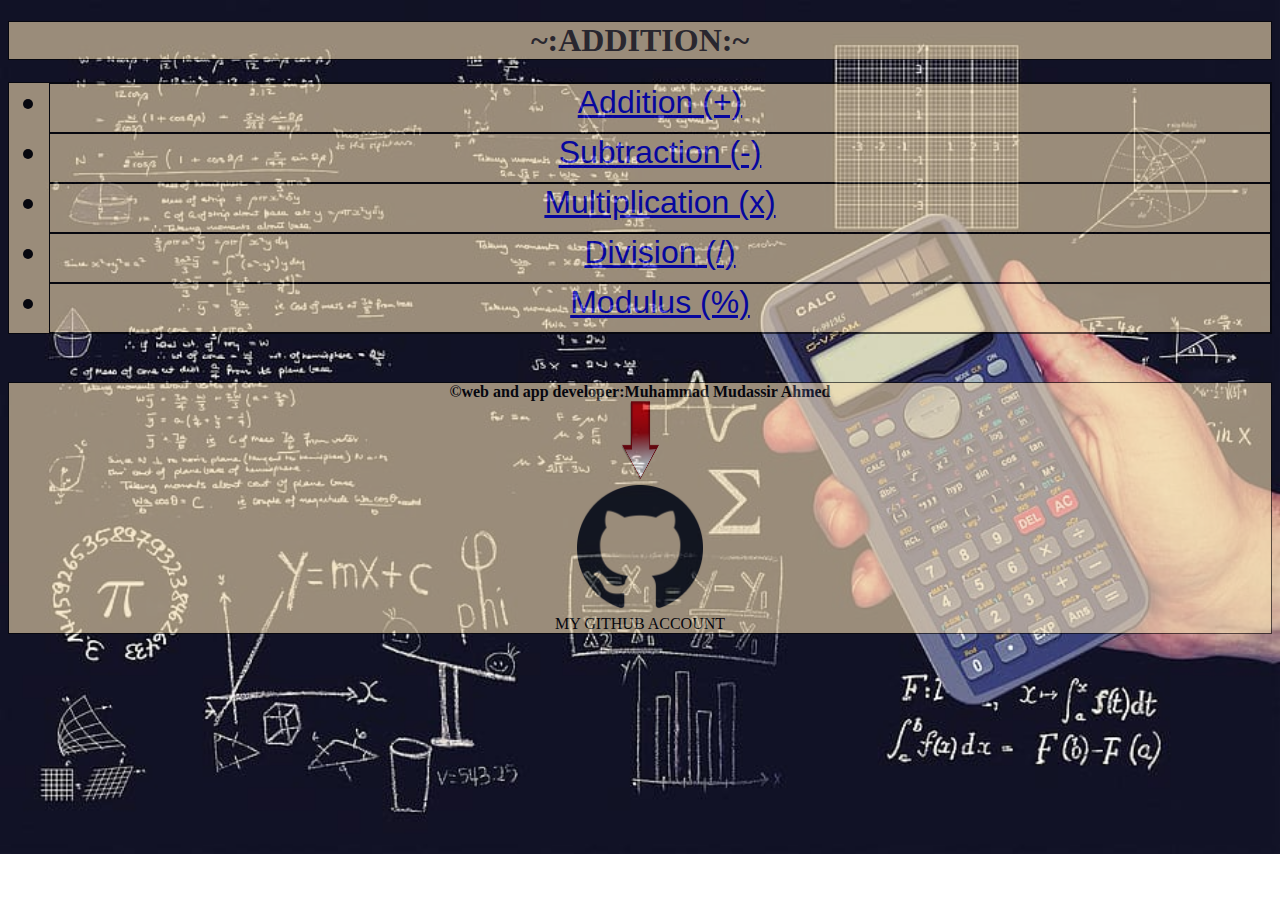
<file: index.html>
<!DOCTYPE html>
<html lang="en">

<head>
    <meta charset="UTF-8">
    <meta http-equiv="X-UA-Compatible" content="IE=edge">
    <meta name="viewport" content="width=device-width, initial-scale=1.0">
    <title>Javascript Calculator</title>
    <link rel="stylesheet" href="style.css">
</head>

<body class="main" >

    <h1 class="header">~:ADDITION:~</h1>

    
    <nav>
        <ul>
          <li> <a href="./index.html"> Addition (+)</a></li>
          <li> <a href="./sub.html"> Subtraction (-)</a></li>
          <li> <a href="./multiply.html"> Multiplication (x)</a></li>
          <li> <a href="./divide.html"> Division (/)</a></li>
          <li> <a href="./modulus.html"> Modulus (%)</a></li>
        </ul>  
    </nav>

    <footer class="footer">
        <b> &copy;web and app developer:Muhammad Mudassir Ahmed</b>
       <center> <img src="./PngItem_1123483.png" alt="" width="3%" height="80px"></center>
        <a href="https://github.com/Mudassir123522"> <img src="./Octicons-mark-github.svg.png" alt="" height="10%" width="10%"></a>
        <center>MY GITHUB ACCOUNT</center>
    </footer>

    <script type="module">
        let num1 = prompt("enter your 1st number: ");
        let num2 = prompt("enter your 2nd number: ");

        num1 = Number(num1);
        num2 = Number(num2);

        let num3 = num1 + num2;

        alert('your sum is: '+ num3);
    </script>
</body>

</html>
</file>
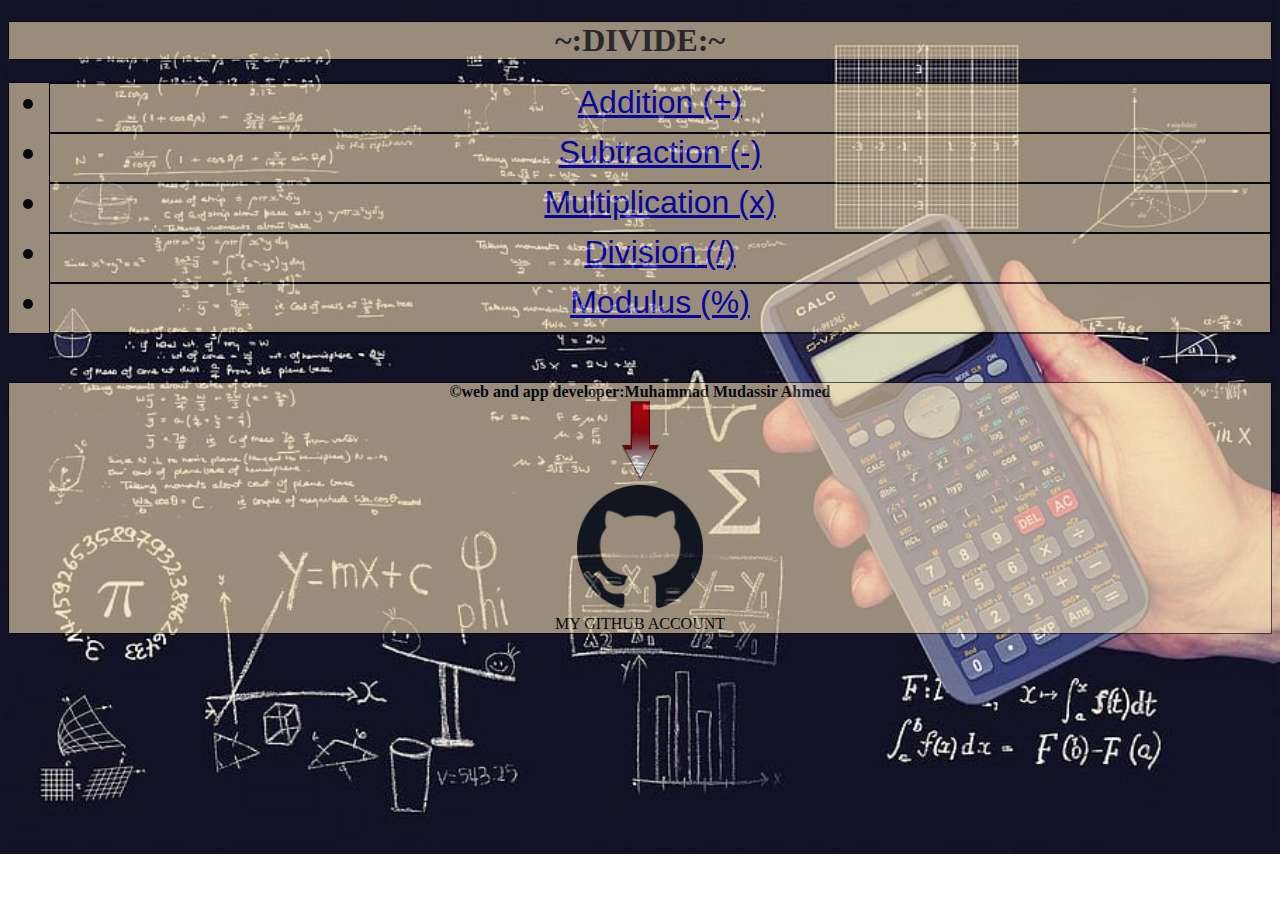
<file: divide.html>
<!DOCTYPE html>
<html lang="en">

<head>
    <meta charset="UTF-8">
    <meta http-equiv="X-UA-Compatible" content="IE=edge">
    <meta name="viewport" content="width=device-width, initial-scale=1.0">
    <title>Javascript Calculator</title>
    <link rel="stylesheet" href="style.css">
</head>

<body class="main" >

    <h1 class="header" >~:DIVIDE:~</h1>

    
    <nav>
        <ul>
            <li> <a href="./index.html"> Addition (+)</a></li>
            <li> <a href="./sub.html"> Subtraction (-)</a></li>
            <li> <a href="./multiply.html"> Multiplication (x)</a></li>
            <li> <a href="./divide.html"> Division (/)</a></li>
            <li> <a href="./modulus.html"> Modulus (%)</a></li>
        </ul>  
    </nav>

    <footer class="footer">
        <b> &copy;web and app developer:Muhammad Mudassir Ahmed</b>
       <center> <img src="./PngItem_1123483.png" alt="" width="3%" height="80px"></center>
        <a href="https://github.com/Mudassir123522"> <img src="./Octicons-mark-github.svg.png" alt="" height="10%" width="10%"></a>
        <center>MY GITHUB ACCOUNT</center>
    
    </footer>

    <script type="module">
        let num1 = prompt("enter your 1st number: ");
        let num2 = prompt("enter your 2nd number: ");

        num1 = Number(num1);
        num2 = Number(num2);

        let num3 = num1 / num2;

        alert('your division is: '+ num3);
    </script>
</body>

</html>
</file>
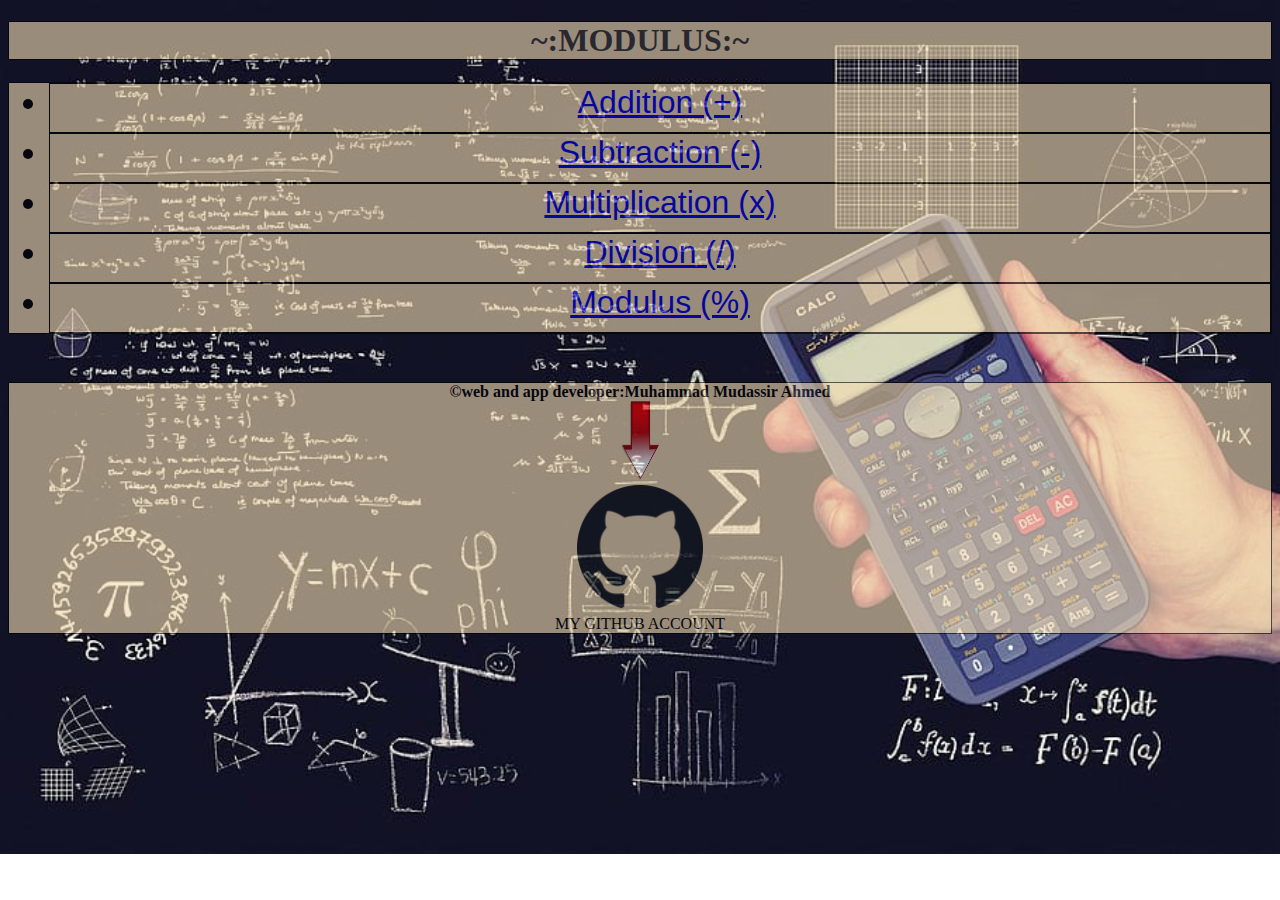
<file: modulus.html>
<!DOCTYPE html>
<html lang="en">

<head>
    <meta charset="UTF-8">
    <meta http-equiv="X-UA-Compatible" content="IE=edge">
    <meta name="viewport" content="width=device-width, initial-scale=1.0">
    <title>Javascript Calculator</title>
    <link rel="stylesheet" href="style.css">
</head>

<body class="main" >

    <h1 class="header" >~:MODULUS:~</h1>

    
    <nav>
        <ul>
            <li> <a href="./index.html"> Addition (+)</a></li>
            <li> <a href="./sub.html"> Subtraction (-)</a></li>
            <li> <a href="./multiply.html"> Multiplication (x)</a></li>
            <li> <a href="./divide.html"> Division (/)</a></li>
            <li> <a href="./modulus.html">Modulus (%)</a></li>
        </ul>  
    </nav>

    <footer class="footer">
        <b> &copy;web and app developer:Muhammad Mudassir Ahmed</b>
       <center> <img src="./PngItem_1123483.png" alt="" width="3%" height="80px"></center>
        <a href="https://github.com/Mudassir123522"> <img src="./Octicons-mark-github.svg.png" alt="" height="10%" width="10%"></a>
        <center>MY GITHUB ACCOUNT</center>
    </footer>

    <script type="module">
        let num1 = prompt("enter your 1st number: ");
        let num2 = prompt("enter your 2nd number: ");

        num1 = Number(num1);
        num2 = Number(num2);

        let num3 = num1 % num2;

        alert('your modulus is: '+ num3);
    </script>
</body>

</html>
</file>
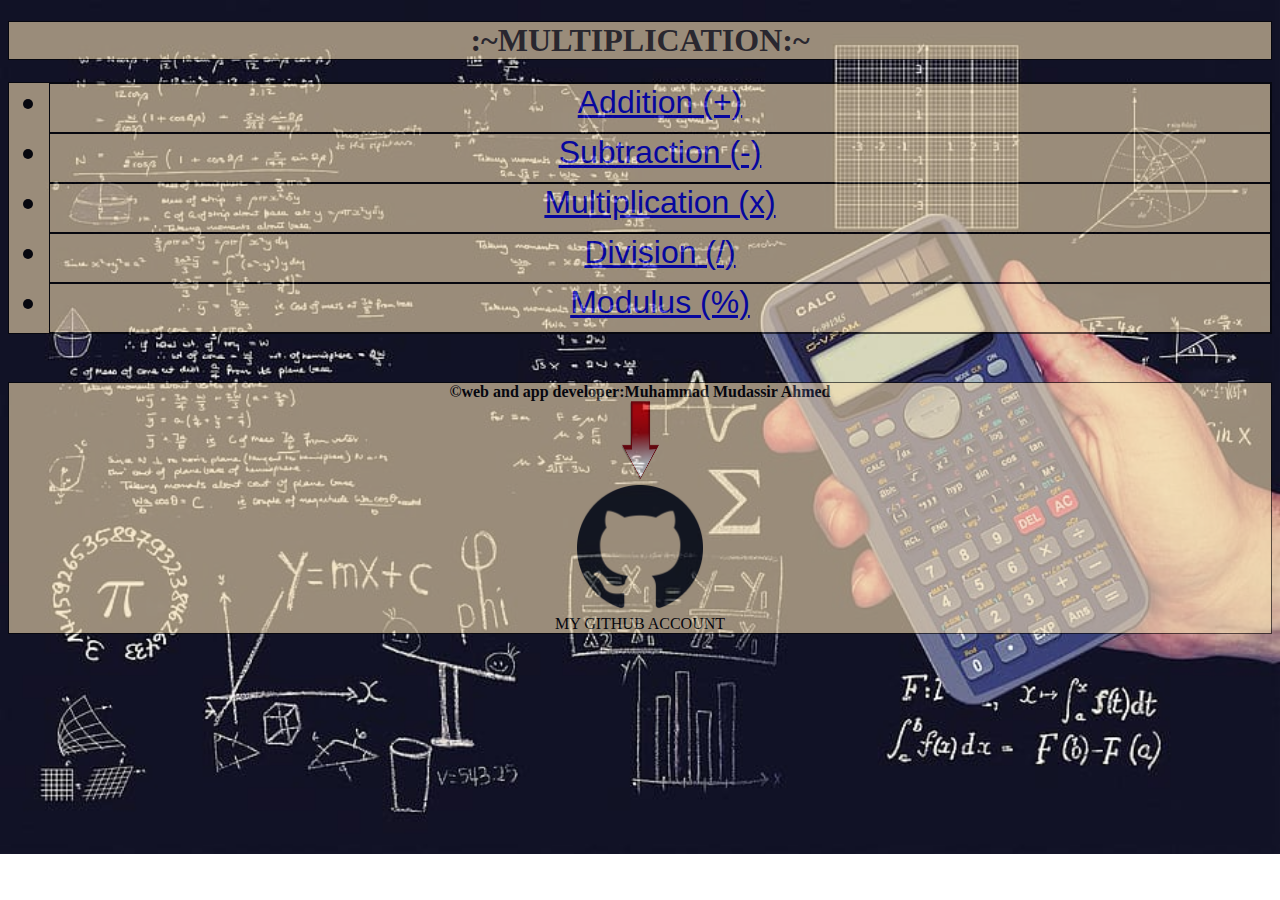
<file: multiply.html>
<!DOCTYPE html>
<html lang="en">

<head>
    <meta charset="UTF-8">
    <meta http-equiv="X-UA-Compatible" content="IE=edge">
    <meta name="viewport" content="width=device-width, initial-scale=1.0">
    <title>Javascript Calculator</title>
    <link rel="stylesheet" href="style.css">
</head>

<body class="main" >

    <h1 class="header" >:~MULTIPLICATION:~</h1>

    
    <nav>
        <ul>
            <li> <a href="./index.html">Addition (+)</a></li>
            <li> <a href="./sub.html">Subtraction (-)</a></li>
            <li> <a href="./multiply.html"> Multiplication (x)</a></li>
            <li> <a href="./divide.html"> Division (/)</a></li>
            <li> <a href="./modulus.html"> Modulus (%)</a></li>
        </ul>  
    </nav>

    <footer class="footer">
        <b> &copy;web and app developer:Muhammad Mudassir Ahmed</b>
       <center> <img src="./PngItem_1123483.png" alt="" width="3%" height="80px"></center>
        <a href="https://github.com/Mudassir123522"> <img src="./Octicons-mark-github.svg.png" alt="" height="10%" width="10%"></a>
        <center>MY GITHUB ACCOUNT</center>
    </footer>

    <script type="module">
        let num1 = prompt("enter your 1st number: ");
        let num2 = prompt("enter your 2nd number: ");

        num1 = Number(num1);
        num2 = Number(num2);

        let num3 = num1 * num2;

        alert('your product is: '+ num3);
    </script>
</body>

</html>
</file>
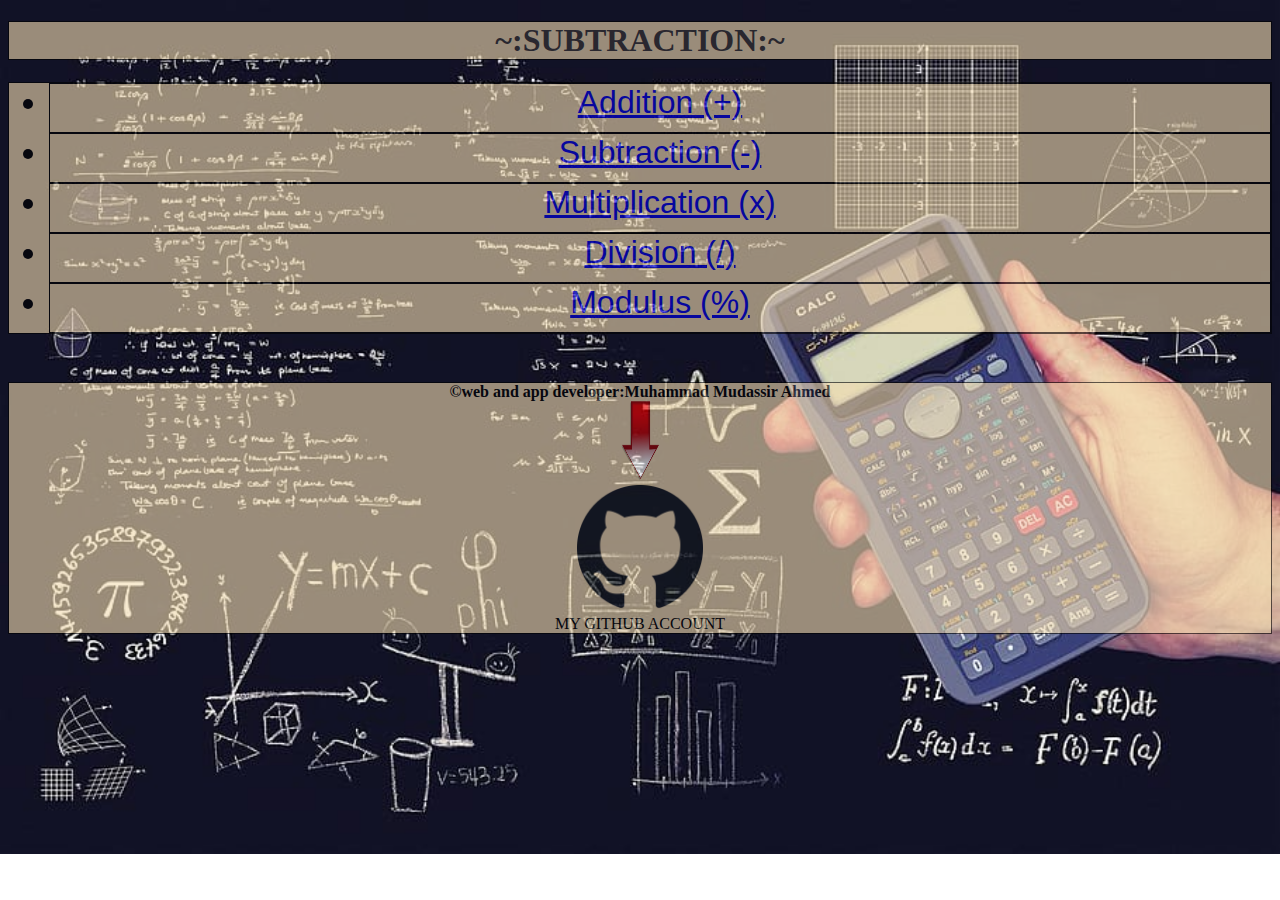
<file: sub.html>
<!DOCTYPE html>
<html lang="en">

<head>
    <meta charset="UTF-8">
    <meta http-equiv="X-UA-Compatible" content="IE=edge">
    <meta name="viewport" content="width=device-width, initial-scale=1.0">
    <title>Javascript Calculator</title>
    <link rel="stylesheet" href="style.css">
</head>

<body class="main" >

    <h1 class="header" >~:SUBTRACTION:~</h1>

    
    <nav>
        <ul>
            <li> <a href="./index.html"> Addition (+)</a></li>
            <li> <a href="./sub.html"> Subtraction (-)</a></li>
            <li> <a href="./multiply.html"> Multiplication (x)</a></li>
            <li> <a href="./divide.html"> Division (/)</a></li>
            <li> <a href="./modulus.html"> Modulus (%)</a></li>
        </ul>  
    </nav>

    <footer class="footer">
       <b> &copy;web and app developer:Muhammad Mudassir Ahmed</b>
       <center> <img src="./PngItem_1123483.png" alt="" width="3%" height="80px"></center>
        <a href="https://github.com/Mudassir123522"> <img src="./Octicons-mark-github.svg.png" alt="" height="10%" width="10%"></a>
        <center>MY GITHUB ACCOUNT</center>
    </footer>

    <script type="module">
        let num1 = prompt("enter your 1st number: ");
        let num2 = prompt("enter your 2nd number: ");

        num1 = Number(num1);
        num2 = Number(num2);

        let num3 = num1 - num2;

        alert('your sub is: '+ num3);
    </script>
</body>

</html>
</file>
<file: style.css>
.main{
    background-image:url(./geometry-mathematics-calculator-cube.jpg);
    background-repeat: no-repeat;
    background-size: 100%;
    
}

.header{
    /* text-decoration: underline red; */
    text-align: center;
    color: rgb(58, 53, 53);
    background-color:wheat;
    border: 1px solid black;
    opacity: 60%;
}

ul{
    display: flex;
    justify-content: center;
    text-align: center;
    flex-direction: column;
    border: 1px solid black;
    background-color: wheat;
    opacity: 60%;
}

ul li{
    border: 1px solid black;
    font-size: xx-large;
    color: black;
    font-family: 'Trebuchet MS', 'Lucida Sans Unicode', 'Lucida Grande', 'Lucida Sans', Arial, sans-serif;
    block-size: 1.5em;
}

.footer{
    background-color:wheat;
    
    border: 1px solid black;
    color: black;
    text-align: center;
    /* position: fixed; */
    margin-top:3em;
    display: flex;
    flex-direction: column;
    opacity: 60%;
    
}
</file>
